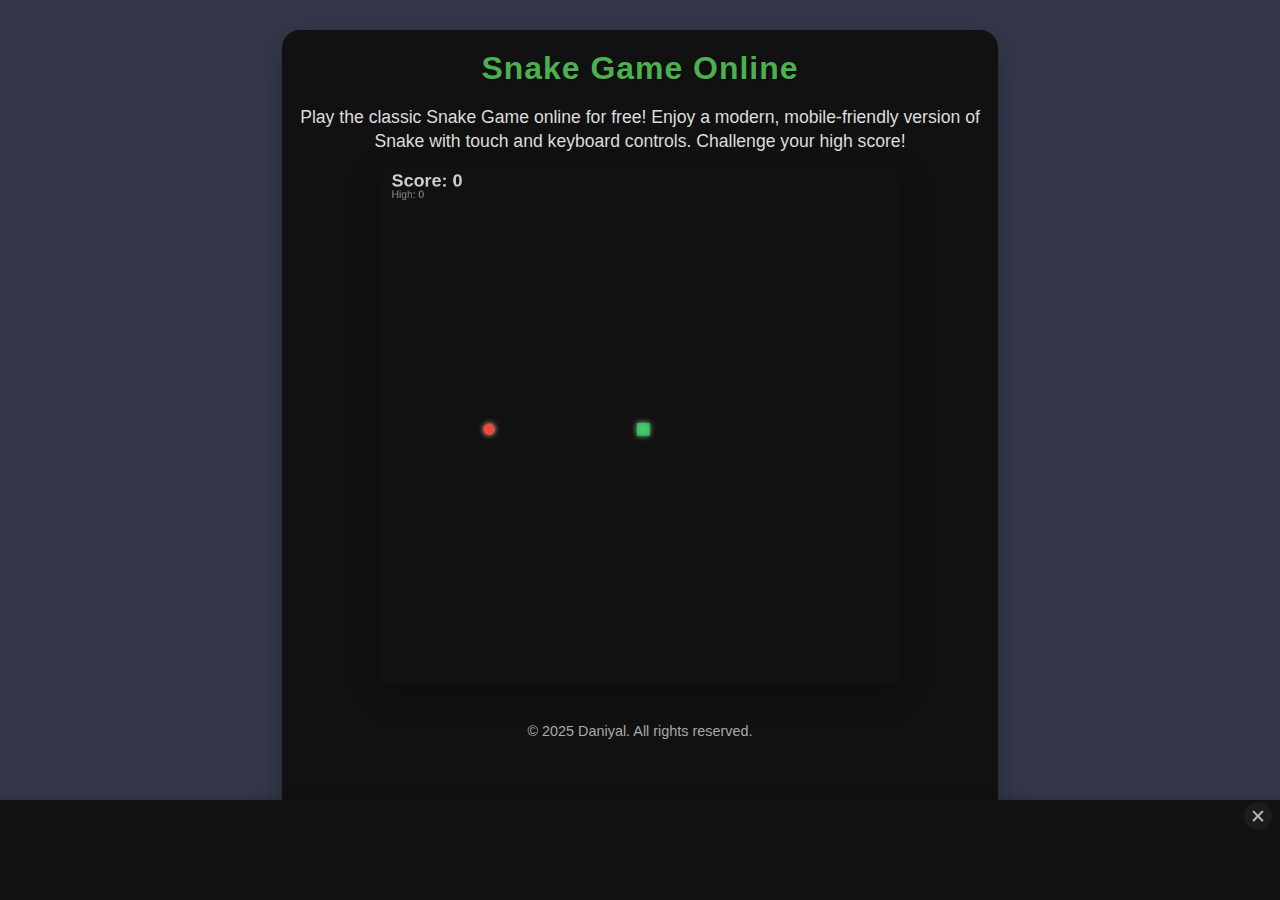
<file: index.html>
<!DOCTYPE html>
<html lang="en">

<head>
  <meta charset="UTF-8" />
  <link rel="icon" href="images/favicon.ico" type="image/x-icon" />
  <link rel="manifest" href="images/site.webmanifest" />
  <link rel="apple-touch-icon" href="images/apple-touch-icon.png" />
  <meta name="viewport" content="width=device-width, initial-scale=1.0" />
  <meta http-equiv="X-UA-Compatible" content="IE=edge" />
  <title>Play Snake Game Online | Classic & Modern Snake for PC and Mobile</title>

  <!-- ­‑‑‑ SEO / social tags (unchanged) ­‑‑‑ -->
  <meta name="description"
    content="Play the classic Snake Game online for free! Enjoy a modern, mobile‑friendly version of Snake with touch and keyboard controls. Challenge your high score!" />
  <meta name="keywords"
    content="snake game, play snake, online snake, classic snake, mobile snake game, free games, arcade" />
  <meta name="robots" content="index, follow" />
  <meta property="og:title" content="Play Snake Game Online | Classic & Modern Snake for PC and Mobile" />
  <meta property="og:description"
    content="Play the classic Snake Game online for free! Enjoy a modern, mobile‑friendly version of Snake with touch and keyboard controls. Challenge your high score!" />
  <meta property="og:type" content="website" />
  <meta name="twitter:card" content="summary_large_image" />
  <meta name="twitter:title" content="Play Snake Game Online" />
  <meta name="twitter:description" content="Enjoy a modern, mobile‑friendly Snake Game. Play now on any device!" />

  <!-- ­‑‑‑ Structured‑data stub ­‑‑‑ -->
  <script type="application/ld+json">
      {
        "@context": "https://schema.org",
        "@type": "VideoGame",
        "name": "Snake Game Online",
        "description": "Play the classic Snake Game online for free! Modern, mobile‑friendly, and fun.",
        "applicationCategory": "Game",
        "operatingSystem": "All",
        "author": { "@type": "Person", "name": "Daniyal" }
      }
    </script>

  <meta name="google-site-verification" content="tPum2DaLPvIvu6_7gpUI0iyZxl5S2_Sa68DS_hidA6Q" />
  <link rel="canonical" href="https://daniyal0100101.github.io/Snake-game-online/" />
  <meta name="theme-color" content="#232329" />
  <meta name="author" content="Daniyal" />

  <!-- ­‑‑‑ Preloads ­‑‑‑ -->
  <link rel="preconnect" href="https://pl26522992.profitableratecpm.com" />
  <link rel="preload" as="script" href="game.js" />

  <link rel="stylesheet" href="style.css" />
</head>

<body>
  <div class="main-container">
    <header>
      <h1>Snake Game Online</h1>
      <p class="game-description">
        Play the classic Snake Game online for free! Enjoy a modern, mobile‑friendly version of Snake with touch and
        keyboard controls. Challenge your high score!
      </p>
    </header>

    <main>
      <canvas id="gameCanvas" tabindex="0" aria-label="Snake Game" role="application"></canvas>

      <!-- On‑screen d‑pad only for touch screens -->
      <div id="mobile-controls" aria-hidden="true">
        <button data-dir="up" aria-label="Up">▲</button>
        <button data-dir="left" aria-label="Left">◀</button>
        <button data-dir="down" aria-label="Down">▼</button>
        <button data-dir="right" aria-label="Right">▶</button>
      </div>
    </main>

    <footer>
      <p>&copy; 2025 Daniyal. All rights reserved.</p>
    </footer>
  </div>

  <!-- ­‑‑‑ Bottom fixed ad bar ­‑‑‑ -->
  <div class="ad-container">
    <button class="ad-close" onclick="document.querySelector('.ad-container').style.display='none'"
      aria-label="Close ad">
      ✕
    </button>
    <script async data-cfasync="false"
      src="//pl26522992.profitableratecpm.com/22080c390d9d4b4b55927f975a08d1b0/invoke.js"></script>
    <div id="container-22080c390d9d4b4b55927f975a08d1b0"></div>
  </div>

  <!-- ­‑‑‑ Game logic ­‑‑‑ -->
  <script src="game.js" defer></script>

  <!-- Optional: hide empty ad bar if nothing loads -->
  <script>
    window.addEventListener('load', () => {
      const ad = document.querySelector('.ad-container iframe');
      if (ad && !ad.src) {
        document.querySelector('.ad-container').style.display = 'none';
      }
    });
  </script>
</body>

</html>
</file>
<file: style.css>
:root {
  --primary-color: #4caf50;
  --secondary-color: #333;
  --tertiary-color: #111;
  --quaternary-color: #34384a;
  --quinary-color: #222;
  --senary-color: #fff;
  --septenary-color: #ddd;
  --octonary-color: #aaa;
  --game-over-color: rgba(255, 0, 0, 0.3);
  --pause-color: rgba(255, 255, 255, 0.2);
  --shadow-light: 0 2px 8px rgba(0, 0, 0, 0.3);
  --shadow-medium: 0 8px 32px rgba(0, 0, 0, 0.25);
}

/* ---------- Base ---------- */
html,
body {
  margin: 0;
  padding: 0;
  background: var(--quaternary-color);
  width: 100vw;
  height: 100vh;
  overflow: hidden;
  touch-action: none;
  font-family: "Segoe UI", "Arial", sans-serif;
}

body {
  display: flex;
  align-items: center;
  justify-content: center;
  min-height: 100vh;
}

/* ---------- Card wrapper ---------- */
.main-container {
  background: var(--tertiary-color);
  margin: 16px auto 0;
  border-radius: 18px;
  box-shadow: var(--shadow-medium);
  max-width: 700px;
  padding: 10px 8px 120px 8px; /* extra bottom space for ad */
  display: flex;
  flex-direction: column;
  align-items: center;
}

@media (max-width: 700px) {
  .main-container {
    max-width: 98vw;
    padding: 12px 2vw 120px 2vw;
    margin-top: 8px;
  }
}

/* ---------- Game canvas ---------- */
canvas {
  display: block;
  background: var(--tertiary-color);
  border-radius: 14px;
  box-shadow: var(--shadow-medium);
  margin: 0 auto 8px;
  width: 100%;
  max-width: 100%;
  height: auto;
  max-height: calc(70vh - 110px); /* leave room for ad bar */
  touch-action: none;
  cursor: pointer;
  transition: box-shadow 0.3s;
  aspect-ratio: 1 / 1;
  image-rendering: crisp-edges;
}

canvas:focus {
  box-shadow: 0 0 0 3px var(--primary-color), var(--shadow-medium);
  outline: none;
}

@media (max-width: 700px) {
  canvas {
    width: 90vw;
    height: 90vw;
    max-width: 90vw;
    max-height: 90vw;
    margin-bottom: 15px;
  }
}

@media (max-width: 600px) {
  canvas {
    max-height: 70vw;
  }
}

/* ---------- Typography ---------- */
header {
  text-align: center;
  margin-top: 10px;
}

h1 {
  color: var(--primary-color);
  font-size: 2rem;
  margin: 0 0 0.2em;
  letter-spacing: 0.03em;
  text-shadow: 1px 1px 2px rgba(0, 0, 0, 0.5);
}

.game-description {
  color: var(--septenary-color);
  font-size: 1.1rem;
  margin-bottom: 12px;
  text-align: center;
  line-height: 1.4;
}

footer {
  text-align: center;
  color: var(--octonary-color);
  font-size: 0.9rem;
  margin: 15px 0 12px;
}

@media (max-width: 700px) {
  h1 {
    font-size: 1.8rem;
  }

  .game-description {
    font-size: 0.95rem;
    margin-bottom: 10px;
    padding: 0 10px;
  }
}

/* ---------- On‑screen d‑pad ---------- */
#mobile-controls {
  display: none;
  position: fixed;
  left: 0;
  right: 0;
  bottom: 120px;
  z-index: 10;
  justify-content: center;
  gap: 15px;
  pointer-events: none;
}

#mobile-controls {
  display: none;
  position: relative;
  margin-top: 10px;
  z-index: 10;
  justify-content: center;
  gap: 15px;
  pointer-events: none;
}

#mobile-controls button {
  pointer-events: auto;
  width: 65px;
  height: 65px;
  border-radius: 50%;
  background: var(--secondary-color);
  color: var(--senary-color);
  border: none;
  font-size: 2.2rem;
  box-shadow: var(--shadow-light);
  transition: background 0.2s, transform 0.1s;
  opacity: 0.95;
}

#mobile-controls {
  position: relative;
  margin-top: 20px;
  bottom: auto;
  order: 3;
}

@media (max-width: 600px) {
  #mobile-controls button {
    width: 50px;
    height: 50px;
    font-size: 1.8rem;
  }
}

@media (max-width: 400px) {
  #mobile-controls button {
    width: 45px;
    height: 45px;
    font-size: 1.6rem;
  }
  
  #mobile-controls {
    gap: 10px;
  }
}

#mobile-controls button:active {
  background: var(--quinary-color);
  transform: scale(0.95);
}

@media (hover: none) and (pointer: coarse) {
  #mobile-controls {
    display: flex;
  }
}

/* ---------- Bottom ad bar ---------- */
.ad-container {
  width: 100vw;
  max-width: 100vw;
  max-height: 100px;
  overflow: hidden;
  position: fixed;
  bottom: 0;
  left: 0;
  z-index: 1000;
  background: var(--tertiary-color);
  display: flex;
  justify-content: center;
  align-items: center;
  box-shadow: 0 -2px 12px rgba(0, 0, 0, 0.15);
}

.ad-container > div,
.ad-container iframe {
  width: 100vw !important;
  min-height: 90px;
  max-height: 100px;
  height: 100px !important;
  border: none;
}

.ad-close {
  position: absolute;
  top: 2px;
  right: 8px;
  background: var(--quinary-color);
  color: var(--senary-color);
  border: none;
  border-radius: 50%;
  width: 28px;
  height: 28px;
  font-size: 1.2rem;
  cursor: pointer;
  z-index: 1100;
  opacity: 0.7;
  transition: opacity 0.2s;
}

.ad-close:hover {
  opacity: 1;
}

/* ---------- Game status overlays ---------- */
.game-overlay {
  position: absolute;
  top: 50%;
  left: 50%;
  transform: translate(-50%, -50%);
  color: var(--senary-color);
  font-size: 2rem;
  text-align: center;
  text-shadow: 2px 2px 4px rgba(0, 0, 0, 0.7);
  pointer-events: none;
  z-index: 20;
  opacity: 0;
  transition: opacity 0.3s;
}

.score-popup {
  position: absolute;
  color: var(--primary-color);
  font-weight: bold;
  pointer-events: none;
  animation: scoreFloat 1s forwards;
  text-shadow: 1px 1px 2px rgba(0, 0, 0, 0.5);
}

/* ---------- Animations ---------- */
@keyframes scoreFloat {
  0% {
    opacity: 1;
    transform: translateY(0);
  }
  100% {
    opacity: 0;
    transform: translateY(-30px);
  }
}

@keyframes pulse {
  0% {
    transform: scale(1);
  }
  50% {
    transform: scale(1.05);
  }
  100% {
    transform: scale(1);
  }
}

.pulse {
  animation: pulse 1.5s infinite;
}
</file>
